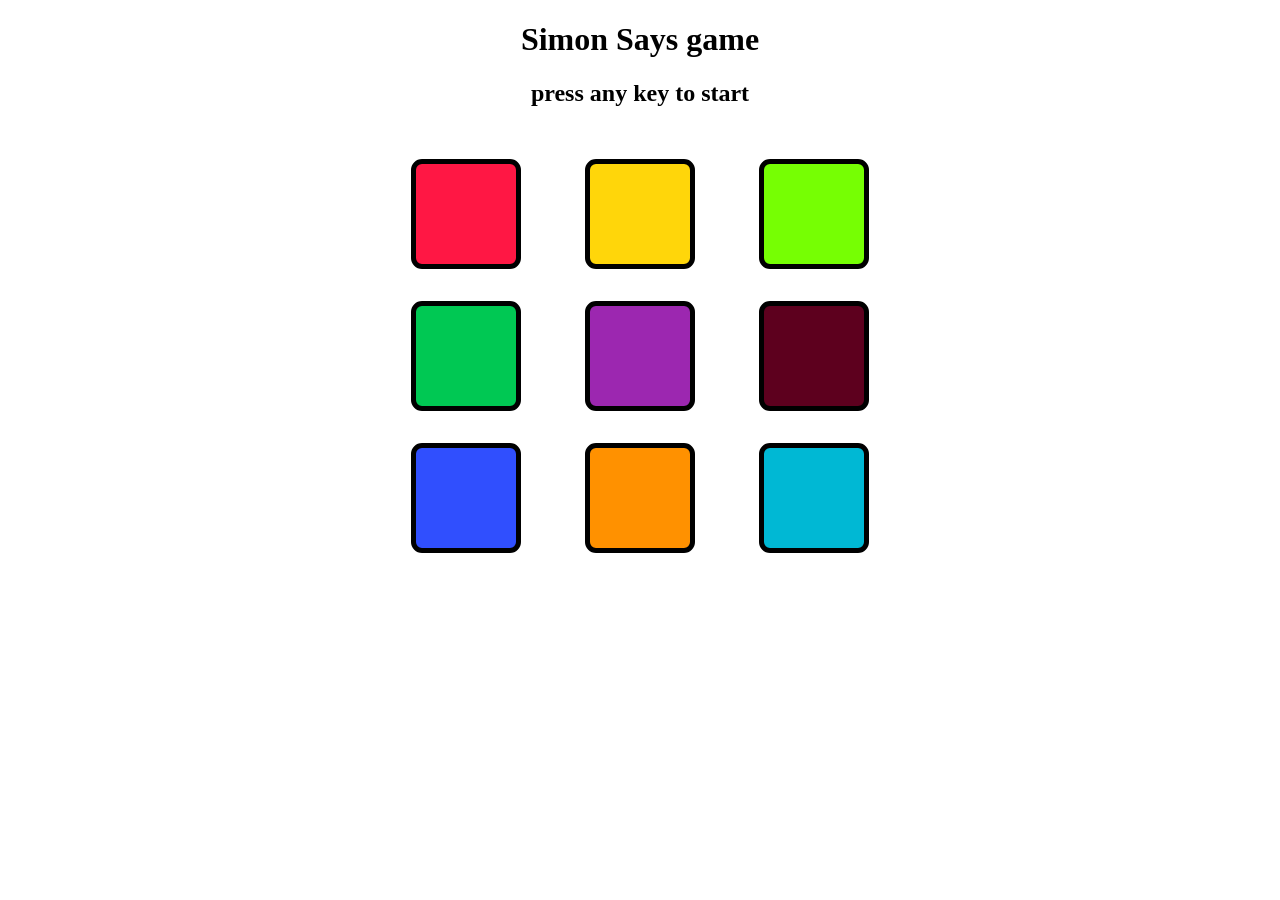
<file: index.html>
<!DOCTYPE html>
<html lang="en">
<head>
    <meta charset="UTF-8">
    <meta name="viewport" content="width=device-width, initial-scale=1.0">
    <title>Simon Says game</title>
    <link rel="stylesheet" href ="Simon.css"/>
</head>
<body>
    <h1>Simon Says game</h1>
    <h2> press any key to start</h2>
    <div class = "button-container">
        <div class = "Line1">
            <div class = "btn red" type = "button" id = "red"></div>
            <div class = "btn green" type = "button" id = "green"> </div>
            <div class = "btn blue" type = "button" id = "blue"> </div>
        </div>
        <div class = "line2">
            <div class = "btn yellow" type = "button" id = "yellow" ></div>
            <div class = "btn purple" type = "button"  id = "purple" ></div>
            <div class = "btn orange"  type = "button"  id = "orange"></div>
        </div>
        <div>
            <div class = "btn lime"  type = "button" id = "lime"></div>
            <div class = "btn marron" type = "button"  id = "marron"></div>
            <div class = "btn cyan" type = "button" id = "cyan"> </div>
        </div>
    </div>
    <script src ="Simon.js"></script>
</body>
</html>
</file>
<file: Simon.css>
body {
    text-align: center;
}
.btn{
    height : 100px;
    width : 100px;
    border : 5px solid black;
    border-radius : 10%;
    margin : 2rem;
}
.button-container{
    display : flex;
    justify-content : center;
}
.yellow {
    background-color: #FFD60A;
}

.red {
    background-color: #FF1744;
}

.green {
    background-color: #00C853;
}

.purple {
    background-color: #9C27B0;
}

.orange {
    background-color: #FF9100;
}

.lime {
    background-color: #76FF03;
}

.cyan {
    background-color: #00B8D4;
}

.marron {
    background-color: #5D001E;
}

.blue {
    background-color: #304FFE;
}
.btn.Flash{
    background-color: white ;
}
.btn.userFlash{
    background-color: green;
}
.btn.wrong{
    background-color: red;
}
body.gameover{
    background-color: red;
}
</file>
